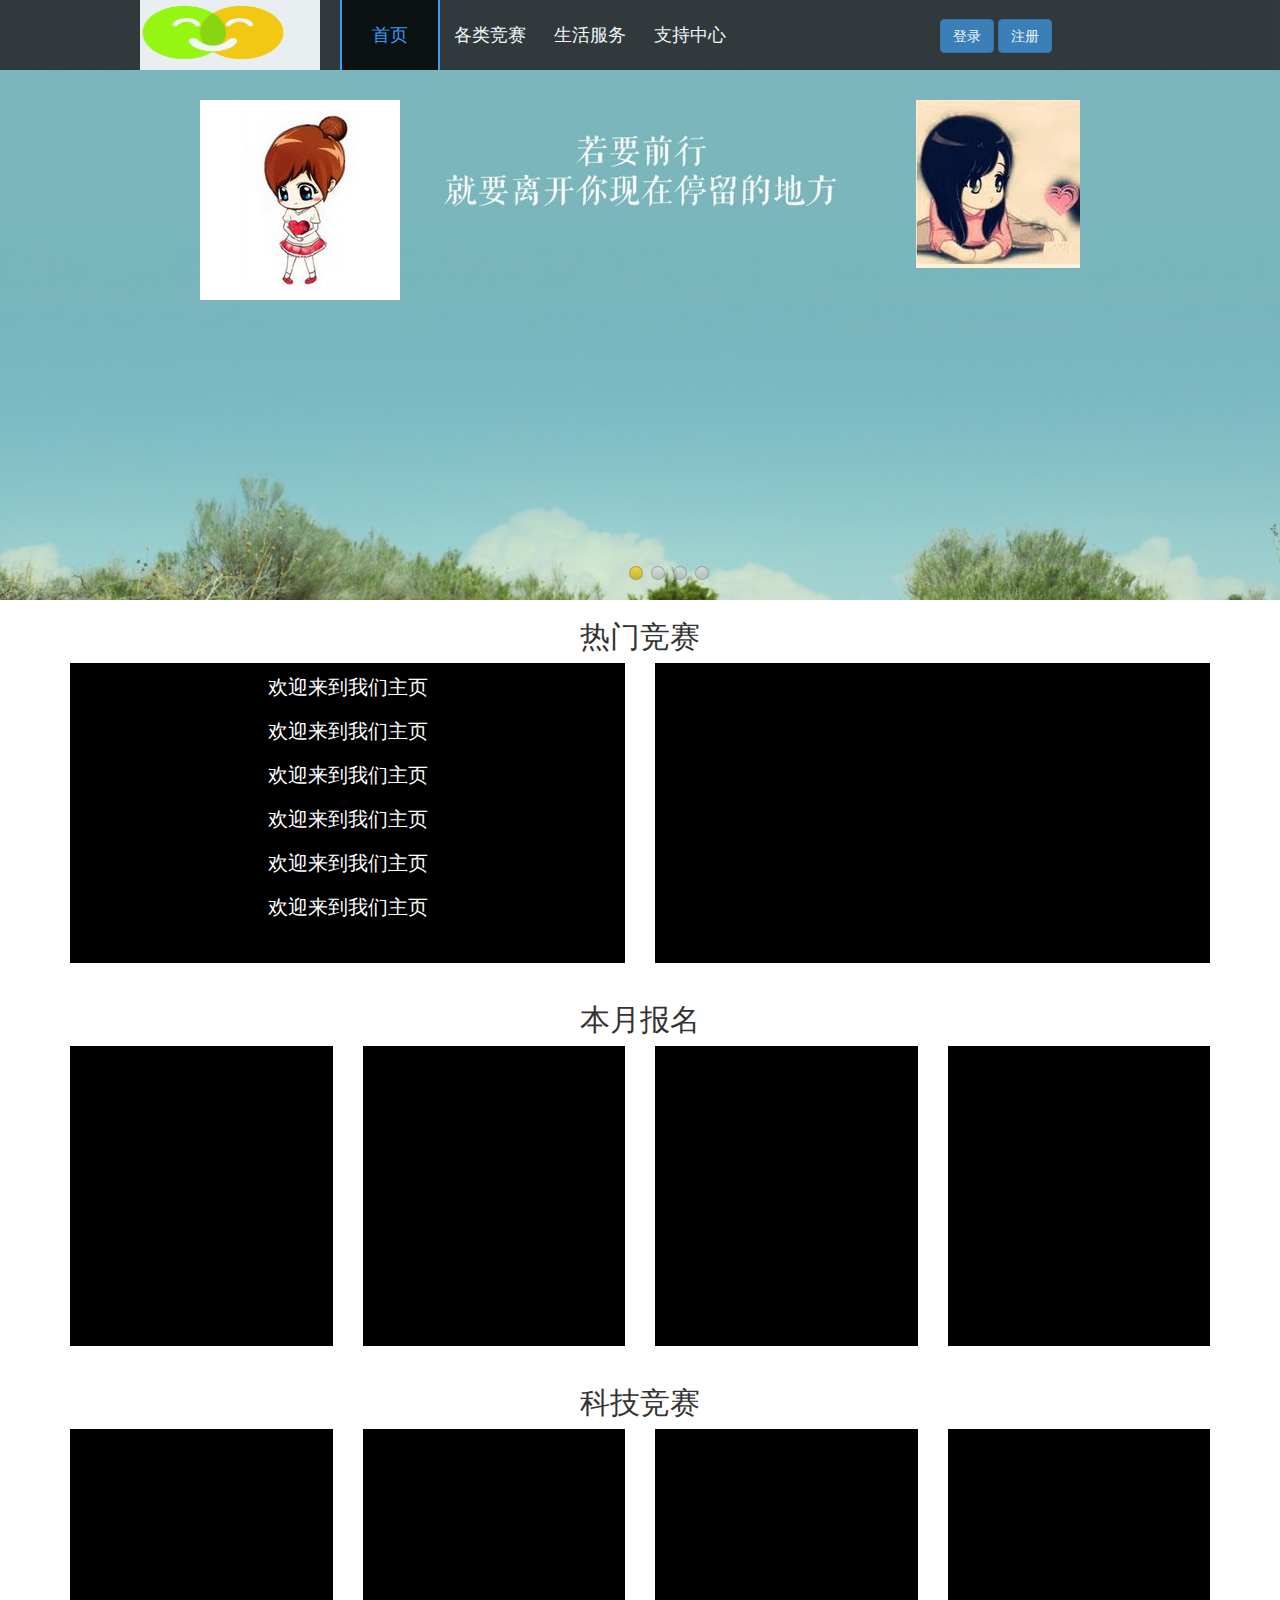
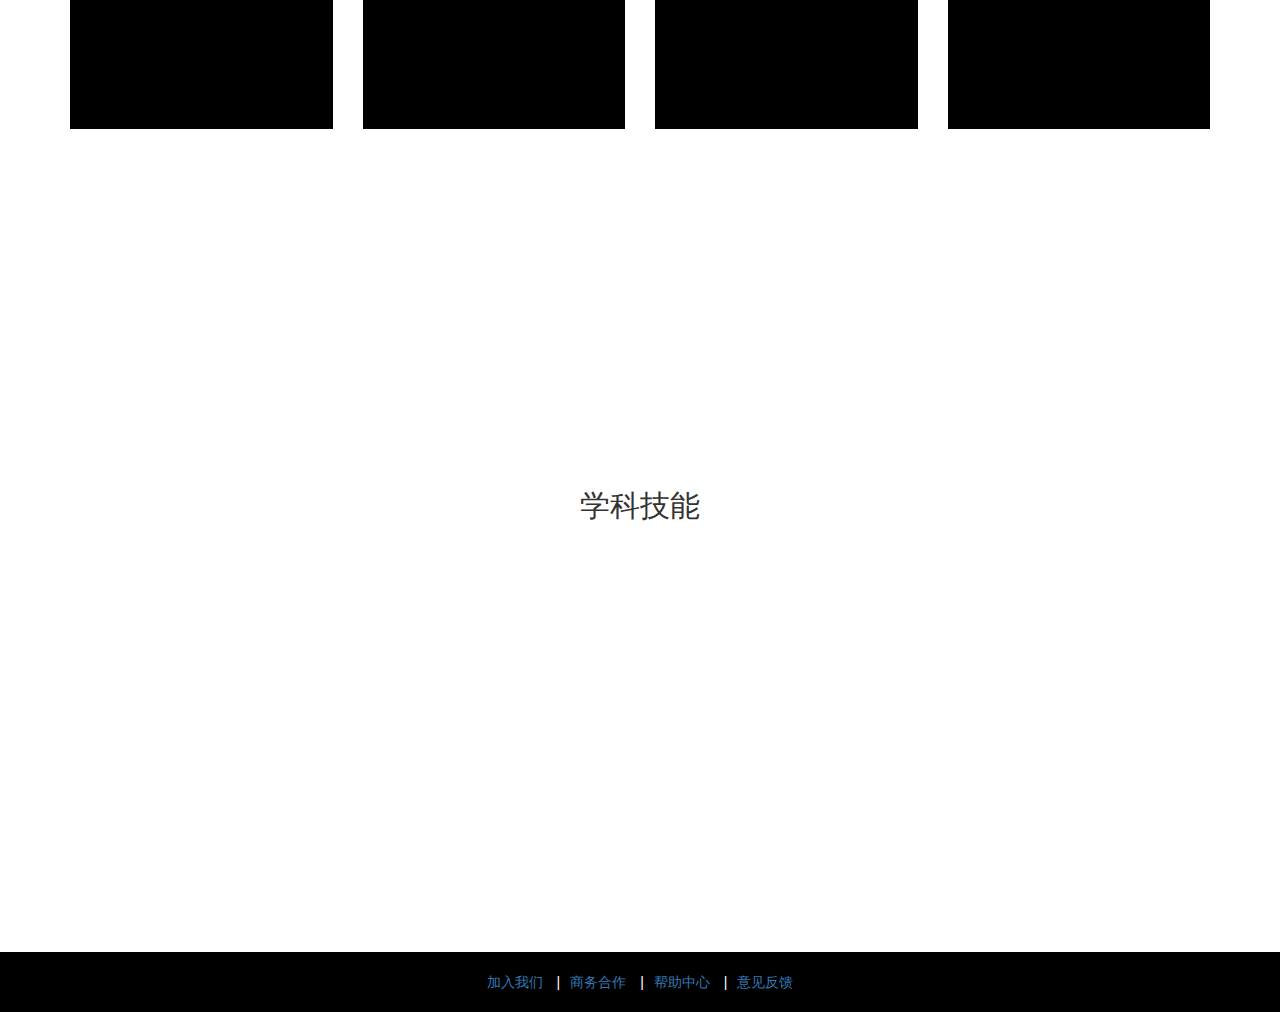
<file: index.html>
<!DOCTYPE html>
<html lang="en">
<head>
	<meta charset="UTF-8">
	<meta name="viewport" content="width=device-width, initial-scale=1.0">
	<title>竞赛网</title>
	<link href="css/index.css" rel="stylesheet">
	<link href="bootstrap/bootstrap-3.3.2-dist/bootstrap-3.3.2-dist/css/bootstrap.css" rel="stylesheet">
	
	 <!--[if lt IE 9]>
	         <script src="https://oss.maxcdn.com/libs/html5shiv/3.7.0/html5shiv.js"></script>
	         <script src="https://oss.maxcdn.com/libs/respond.js/1.3.0/respond.min.js"></script>
	      <![endif]-->
	
</head>
<body>
	
	<div id="login_form">
		<div class="login_header">
			<div class="pageup">
				<span>
				<i style="margin: 0 10px;" class="glyphicon glyphicon-king"></i>	登录竞赛网账号
				</span>
				<i style="margin-left: 160px; cursor: pointer;" class="glyphicon glyphicon-remove"></i>
			</div>
			<div class="pagedown">
				<form method="post">
				    <div class="userpass">
				    	<p id="userpass_hint"></p>
				    	<i class="glyphicon glyphicon-user"></i><input size="30" type="text" id="username" placeholder="用户名">
				    </div>
					<div class="userpass">
						<i class="glyphicon glyphicon-lock"></i><input size="30" type="password" id="password" placeholder="密码">
					</div>
					<div class="userpass">
						<input type="checkbox"> Remember me
					</div>
					<div style="width:300px; margin:0 auto;">
						<button class="btn btn-large btn-block btn-primary">
						登录
						</button>
					</div>
					
				</form>
			</div>
		</div>
	</div>
	<!--end login-->

	<div class="header">
		<div class="header_center">
			<div class="logo">
				<a href="#">
					<img src="images/logo.gif" alt="竞赛网" />
				</a>
			</div>
			
			<div id="nav">
				<ul>
					<li class="active"><a href="">首页</a></li>
					<li><a href="">各类竞赛</a></li>
					<li><a href="">生活服务</a></li>
					<li><a href="">支持中心</a></li>
				</ul>
			</div>
			<div class="login_reg">
				<button id="login" class="btn btn-small btn-primary">
					<a style="color:#FFF">登录</a>
				</button>
				<button class="btn btn-small btn-primary">
					<a style="color:#FFF" href="">注册</a>
				</button>
			</div>
			
		</div>
	</div>
	<!--end nav & logo-->
	<div class="clear"></div>
	
	<div id="kinMaxShow">
	    <div>
	    	<a href="#"> <img src="images/1.jpg" />  </a>
	    	<div>
	        	<img class="sub_1_1" src="images/sub/sub_1.jpg" />
	            <img class="sub_1_2" src="images/sub/sub_2.jpg" usemap="#Map_1_2"  border="0" />
	            <map name="Map_1_2" id="Map_1_2">
	            	<area shape="rect" coords="2,96,106,123" href="#" target="_blank"/>
	            </map>
	        </div>
	    </div>
	    <div>
	    	<a href="#"> <img src="images/2.jpg" />  </a>
	    </div>
	    <div>
	    	<a href="#"> <img src="images/3.jpg" />  </a>
	    </div>
	    <div>
	    	<a href="#"> <img src="images/4.jpg" />  </a>
	    </div>
	</div>
<!--end picture-->
	
  <div class="container">
    <h2>热门竞赛</h2>
    <div class="row">
      	<div class="col-md-6">
	      	<div class="block">
	      		<ul>
	      			<li><a href="https://www.baidu.com">欢迎来到我们主页</a></li>
	      			<li><a href="">欢迎来到我们主页</a></li>
	      			<li><a href="">欢迎来到我们主页</a></li>
	      			<li><a href="">欢迎来到我们主页</a></li>
	      			<li><a href="">欢迎来到我们主页</a></li>
	      			<li><a href="">欢迎来到我们主页</a></li>
	      			

	      		</ul>
	      	</div>
      	</div>
      	<div class="col-md-6">
	      	<div class="block">
	      	
	      	</div>
      	</div>
    </div>
    <h2>本月报名</h2>
    <div class="row">
      <div class="col-md-3"><div class="block" data-move-y="200px" data-move-x="-200px"></div></div>
      <div class="col-md-3"><div class="block" data-move-y="200px" data-move-x="-100px"></div></div>
      <div class="col-md-3"><div class="block" data-move-y="200px" data-move-x="100px"></div></div>
      <div class="col-md-3"><div class="block" data-move-y="200px" data-move-x="200px"></div></div>
    </div>
    <h2>科技竞赛</h2>
    <div class="row">
      <div class="col-md-3"><div class="block" data-move-x="-500px" data-rotate="90deg"></div></div>
      <div class="col-md-3"><div class="block" data-move-y="200px" data-move-x="-200px" data-rotate="45deg"></div></div>
      <div class="col-md-3"><div class="block" data-move-y="200px" data-move-x="200px" data-rotate="-45deg"></div></div>
      <div class="col-md-3"><div class="block" data-move-x="500px" data-rotate="-90deg"></div></div>
    </div>
    <div class="row">
      <div class="col-md-4"><div class="block" data-rotate-x="90deg" data-move-z="-500px" data-move-y="200px"></div></div>
      <div class="col-md-4"><div class="block" data-rotate-x="90deg" data-move-z="-500px" data-move-y="200px"></div></div>
      <div class="col-md-4"><div class="block" data-rotate-x="90deg" data-move-z="-500px" data-move-y="200px"></div></div>
    </div>
    <h2>学科技能</h2>
    <div class="row">
      <div class="col-md-3"><div class="block" data-rotate-y="180deg" data-move-z="-200px" data-move-x="-300px"></div></div>
      <div class="col-md-3"><div class="block" data-rotate-x="180deg" data-rotate-y="180deg" data-move-z="-700px"></div></div>
      <div class="col-md-3"><div class="block" data-rotate-x="180deg" data-rotate-y="45deg" data-move-z="-500px"></div></div>
      <div class="col-md-3"><div class="block" data-rotate-y="180deg" data-move-z="-100px" data-move-x="500px"></div></div>
    </div>
    
  </div>

<div style="margin-bottom:100px;"></div>
<div id="footer" class="footer">
	<a href="#">加入我们</a>
    <span class="space">|</span><a href="#">商务合作</a>
    <span class="space">|</span><a href="#">帮助中心</a>
    <span class="space">|</span><a href="#">意见反馈</a>
</div>

<script src="js/jquery-2.1.1.min.js"></script>
<script src="bootstrap/bootstrap-3.3.2-dist/bootstrap-3.3.2-dist/js/bootstrap.js"></script>
<script src="js/jquery.kinMaxShow-1.1.min.js"></script>
<script src="js/picture.js"></script>
<script src="js/nav.js"></script>
<script src="js/jquery.smoove.min.js"></script>
<script>$('.block').smoove({offset:'100%'});</script>


</body>
</html>
</file>
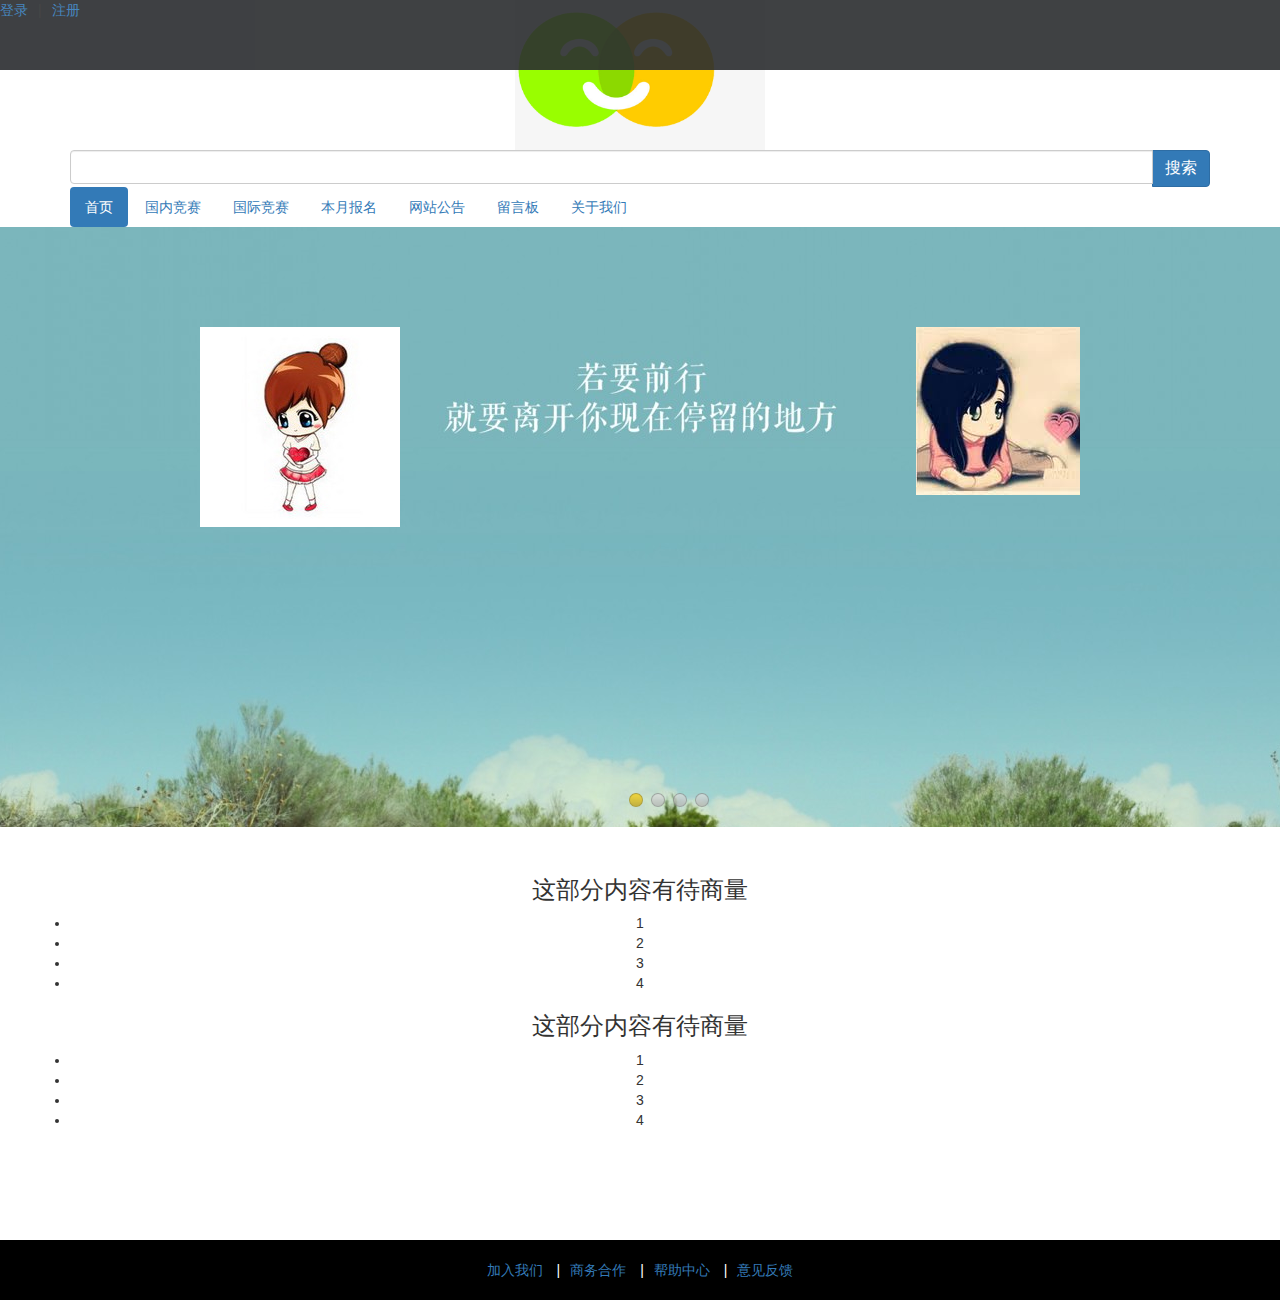
<file: index1.html>
<!DOCTYPE HTML>
<html>
<head>
<meta name="viewport" content="width=device-width, initial-scale=1.0" charset="utf-8">
<title>竞赛网</title>
<link href="css/index.css" rel="stylesheet">
<link href="bootstrap/bootstrap-3.3.2-dist/bootstrap-3.3.2-dist/css/bootstrap.css" rel="stylesheet">
<script src="js/jquery-2.1.1.min.js"></script>
 <!--[if lt IE 9]>
         <script src="https://oss.maxcdn.com/libs/html5shiv/3.7.0/html5shiv.js"></script>
         <script src="https://oss.maxcdn.com/libs/respond.js/1.3.0/respond.min.js"></script>
      <![endif]-->
<script src="js/picture.js"></script>

</head>

<body>
<!--header-->
<div class="header">
		<div class="main_header">
        	<a href="#">登录</a><span class="space">|</span><a href="#">注册</a>
        </div>
</div>
<!--logo-->
<div style="position:relative" class="container">
	<div class="logo">
        <div class="logo_left">
            <img style="width:250px; height:150px;" src="images/logo.gif" />
        </div>
        <div class="logo_center">
        	<div id="search">
            <form action="">
                <div class="input-group">
                    <input type="text" class="form-control" />
                    <span class="input-group-btn">
                        <input type="submit" class="btn btn-large btn-primary" style="font-size:16px" value="搜索" />
                    </span>
				</div>
            </form>
            </div>
        </div>
        <div class="logo_right">
        
        </div>
	</div>
    <div class="clear"></div>
    <!--nav-->
    <ul class="nav nav-pills">
       <li role="presentation" class="active"><a href="#">首页</a></li>
       <li role="presentation"><a href="#">国内竞赛</a></li>
       <li role="presentation"><a href="#">国际竞赛</a></li>
       <li role="presentation"><a href="#">本月报名</a></li>
       <li role="presentation"><a href="#">网站公告</a></li>
       <li role="presentation"><a href="#">留言板</a></li>
       <li role="presentation"><a href="#">关于我们</a></li>
	</ul>
</div>  
<div class="clear"></div>
<!--picture-->
<div id="kinMaxShow">
    <div>
    	<a href="#"> <img src="images/1.jpg" />  </a>
    	<div>
        	<img class="sub_1_1" src="images/sub/sub_1.jpg" />
            <img class="sub_1_2" src="images/sub/sub_2.jpg" usemap="#Map_1_2"  border="0" />
            <map name="Map_1_2" id="Map_1_2">
            	<area shape="rect" coords="2,96,106,123" href="#" target="_blank"/>
            </map>
        </div>
    </div>
    <div>
    	<a href="#"> <img src="images/2.jpg" />  </a>
    </div>
    <div>
    	<a href="#"> <img src="images/3.jpg" />  </a>
    </div>
    <div>
    	<a href="#"> <img src="images/4.jpg" />  </a>
    </div>
</div>

<div class="clear"></div>
<div style="margin-bottom:30px;"></div>
<!--排版部分-->
<div class="container">
	<div class="index_left">
    	<div>
            <h3 class="page_header">这部分内容有待商量</h3>
            <ul>
                <li>1</li>
                <li>2</li>
                <li>3</li>
                <li>4</li>
            </ul>
        </div>
    </div>
    <div class="index_right">
    <div>
            <h3 class="page_header">这部分内容有待商量</h3>
            <ul>
                <li>1</li>
                <li>2</li>
                <li>3</li>
                <li>4</li>
            </ul>
        </div>
    </div>
</div>
<div class="clear"></div>
<!--footer-->
<div style="margin-bottom:100px;"></div>
<div id="footer" class="footer">
	<a href="#">加入我们</a>
    <span class="space">|</span><a href="#">商务合作</a>
    <span class="space">|</span><a href="#">帮助中心</a>
    <span class="space">|</span><a href="#">意见反馈</a>
</div>
<script src="bootstrap/bootstrap-3.3.2-dist/bootstrap-3.3.2-dist/js/bootstrap.js"></script>
<script src="js/jquery.kinMaxShow-1.1.min.js"></script>
</body>
</html>
</file>
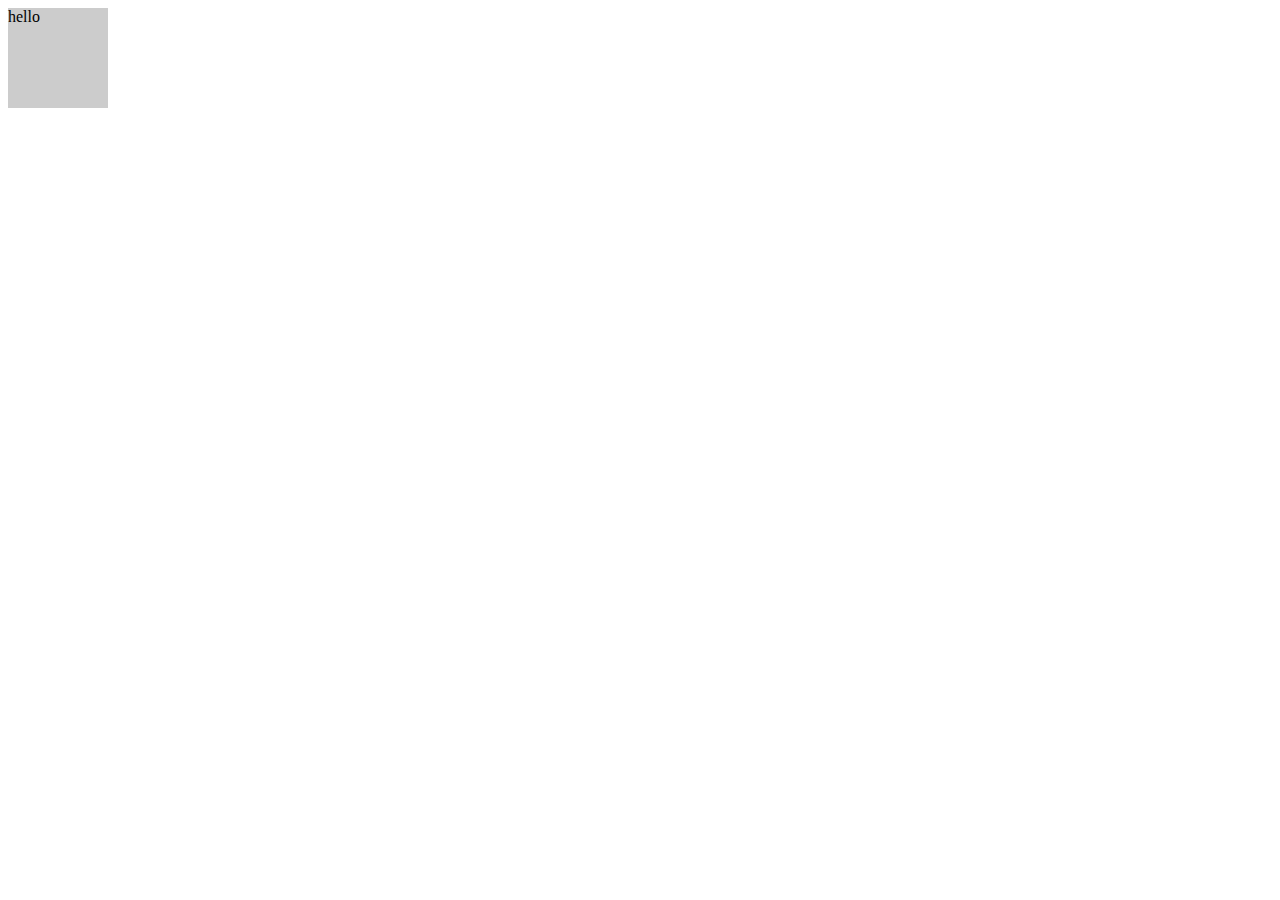
<file: practice.html>
<!DOCTYPE html>
<html lang="en">
<head>
	<meta charset="UTF-8">
	<title>Document</title>
	<style type="text/css">
		.test{
			width: 100px;
			height: 100px;
			background: #CCC;
		}
	</style>
	<script type="text/javascript">
	$(function(){
		$('.test').hover(function(){
			$(this).css('background-color','red');
		},function(){

		}

		);
	});
	</script>
</head>
<body>
	<div class="test">hello</div>
</body>
</html>
</file>
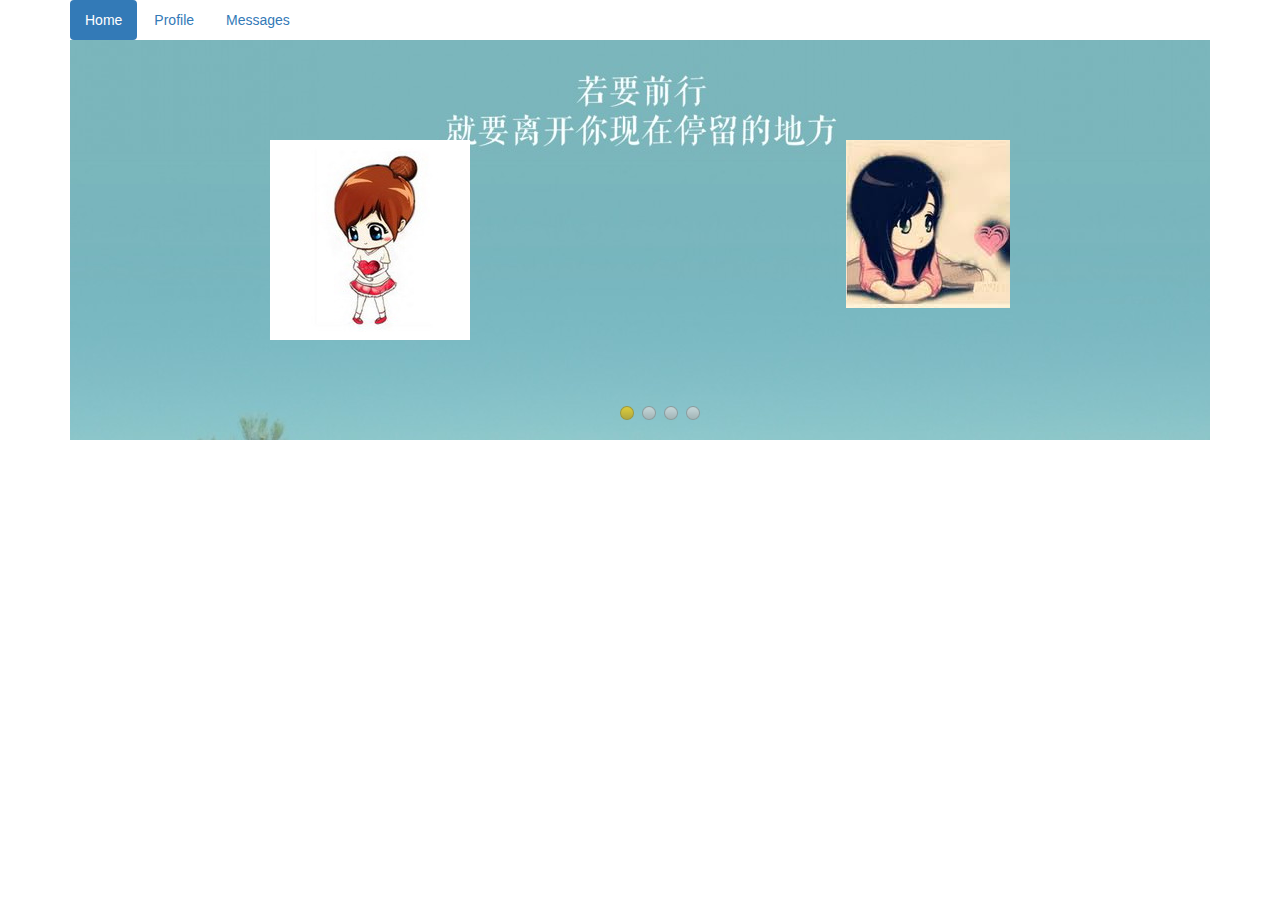
<file: Untitled-1.html>
<!DOCTYPE HTML>
<html>
<head>
<meta name="viewport" content="width=device-width, initial-scale=1.0" charset="utf-8">
<title>竞赛网</title>
<link href="bootstrap/bootstrap-3.3.2-dist/bootstrap-3.3.2-dist/css/bootstrap.css" rel="stylesheet">
<!--[if lt IE 9]>
         <script src="https://oss.maxcdn.com/libs/html5shiv/3.7.0/html5shiv.js"></script>
         <script src="https://oss.maxcdn.com/libs/respond.js/1.3.0/respond.min.js"></script>
      <![endif]-->
<link href="css/index.css" rel="stylesheet">      
<script src="js/jquery-2.1.1.min.js"></script> 
<script type="text/javascript">
$(function(){
	$('#kinMaxShow').kinMaxShow({
		height:400,
		intervalTime:2,
		button:{
			showIndex:false,
			normal:{background:'url(images/button.png) no-repeat -14px 0',marginRight:'8px',border:'0',right:'44%',bottom:'20px'},
			focus:{background:'url(images/button.png) no-repeat 0 0',border:'0'}
			
		},
		
		callback:function(index,action){
			switch(index){
					case 0:
						if(action=='fadeIn'){
							$(this).find('.sub_1_1').animate({left:'200px'},600);
							$(this).find('.sub_1_2').animate({right:'200px'},600);
						}else{
							$(this).find('.sub_1_1').animate({left:'10px'},600);
							$(this).find('.sub_1_2').animate({right:'10px'},600);
						}
						break;
					case 1:
						if(action=='fadeIn'){
								
						}else{
							
						}
						break;
					case 2:
						if(action=='fadeIn'){
								
						}else{
							
						}
						break;
					case 3:
						if(action=='fadeIn'){
								
						}else{
							
						}
						break;
			}
		}
		
	});
});
</script>

</head>


<body>

<div class="container">
<ul class="nav nav-pills">
  <li role="presentation" class="active"><a href="#">Home</a></li>
  <li role="presentation"><a href="#">Profile</a></li>
  <li role="presentation"><a href="#">Messages</a></li>
</ul>
<div id="kinMaxShow">
    <div>
    	<a href="#"> <img src="images/1.jpg" />  </a>
    	<div>
        	<img class="sub_1_1" src="images/sub/sub_1.jpg" />
            <img class="sub_1_2" src="images/sub/sub_2.jpg" usemap="#Map_1_2"  border="0" />
            <map name="Map_1_2" id="Map_1_2">
            	<area shape="rect" coords="2,96,106,123" href="#" target="_blank"/>
            </map>
        </div>
    </div>
    <div>
    	<a href="#"> <img src="images/2.jpg" />  </a>
    </div>
    <div>
    	<a href="#"> <img src="images/3.jpg" />  </a>
    </div>
    <div>
    	<a href="#"> <img src="images/4.jpg" />  </a>
    </div>
</div>
</div>
<script src="bootstrap/bootstrap-3.3.2-dist/bootstrap-3.3.2-dist/js/bootstrap.js"></script>
<script src="js/jquery.kinMaxShow-1.1.min.js"></script>
</body>
</html>
</file>
<file: css/index.css>
*{
	padding: 0;
	margin: 0;
}
.clear{
	clear: both;
}
.container{
    height:100%;
    text-align: center;
}
.block{
    height:300px;
    background: black;
    margin-bottom: 20px;
}
.block a{
	display: block;
	width: 100%;
	height: 24px;
	color: #FFF;
}
.block ul li{
	list-style: none;
	font-size: 20px;
	padding: 10px 50px;
}
#kinMaxShow{display:none; position: absolute;}
#kinMaxShow .sub_1_1{display:block; position:absolute; left:10px; top:100px;}
#kinMaxShow .sub_1_2{display:block; position:absolute; right:10px; top:100px;}
#login_form{
	width: 100%;
	height: 400px;
	position: absolute;
	top: 110px;
	z-index: -1;
}
#login_form .login_header{
	width: 340px;
	height: 350px;
	position: relative;
	margin: 0 auto;
	border: 1px black solid;
	background: #FFF;
}
.pageup{
	width: 100%;
	height: 40px;
	background-color: rgb(222,222,222);
	line-height: 40px;
	font-size: 16px;
	color: #666;
}
.pagedown{
	width: 100%;
	height: 200px;
}
.pagedown .userpass{
	margin: 30px 22px 0 22px;
}
#username,#password{
	width: 270px;
	height: 35px;
}

.header{
	width: 100%;
	height: 70px;
	position: absolute;
	z-index: 100;
	background:#2A2C2F;
	opacity: 0.90;
}
.header .header_center{
	width: 1000px;
	height: 70px;
	margin:0 auto;
}
.header .logo{
	width: 180px;
	height: 70px;
	margin-right: 20px;
	float: left;
}
.header .logo img{
	width: 180px;
	height: 70px;
	
}
#nav{
	height: 70px;
	line-height: 70px;
	float: left;
	position: relative;
	font-size: 18px;
}
#nav ul{
	height: 70px;
	position: absolute;
	position: relative;
	list-style: none;
}
#nav ul li{
	float: left;
	width: 100px;
	text-align: center;
	display: inline-block;
}
#nav ul li a{
	text-decoration: none;
	color: #FFF;
}
#nav ul .active{
	opacity: 1;
	background: black;
	border-left: 2px solid #39F;
	border-right: 2px solid #39F;
}
#nav ul .active a{
	color: #39F;
}
.login_reg{
	height: 70px;
	line-height: 70px;
	float: left;
	margin-left: 200px;
}

.footer{
	width:100%;
	background:#000;
	text-align:center;
	padding:20px 20px;
	color:white;
}

.space{
	margin:0 10px;
}
</file>
